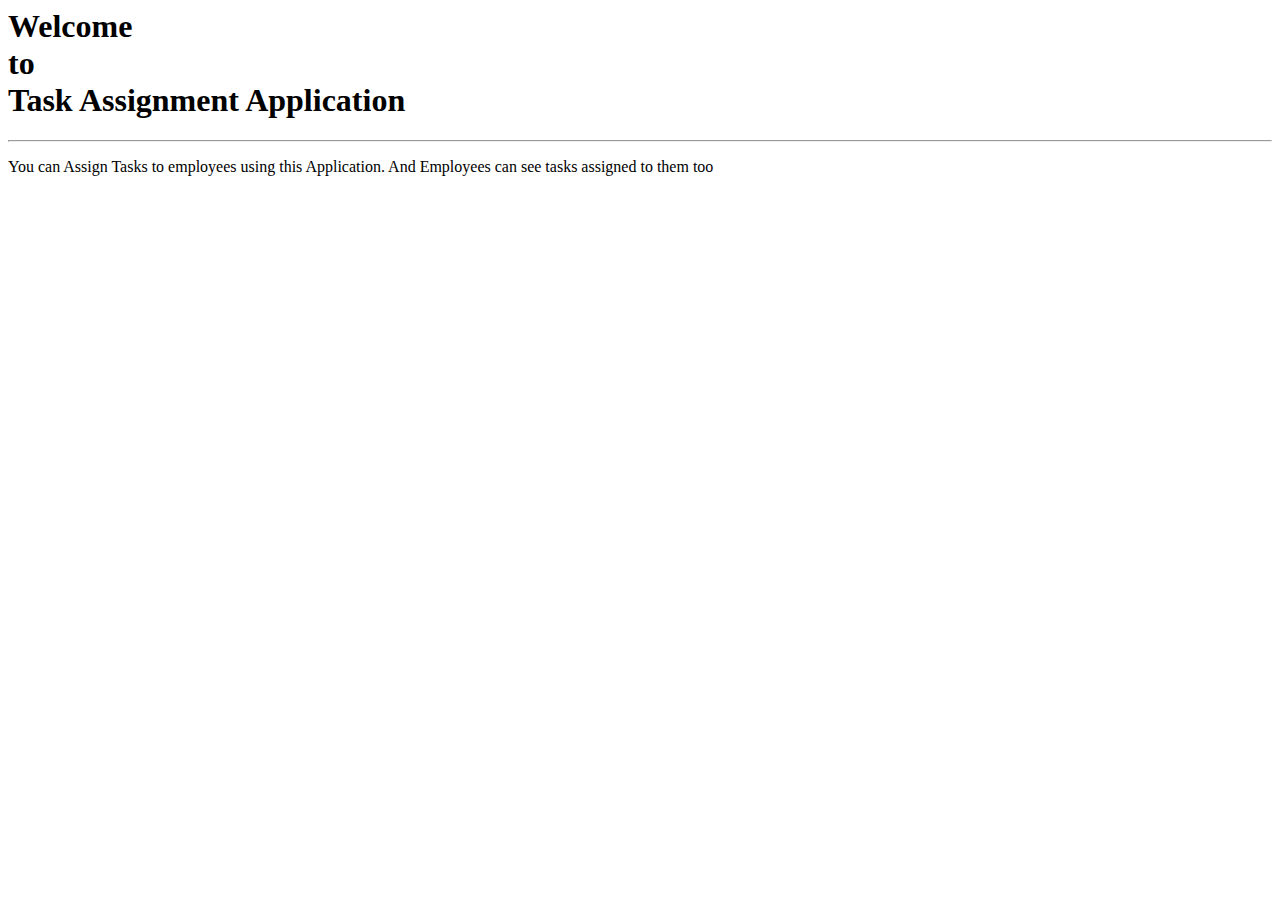
<file: src/main/resources/templates/index.html>
<html xmlns:th="http://www.thymeleaf.org"
	xmlns:layout="http://www.ultraq.net.nz/thymeleaf/layout"
	layout:decorate="~{fragments/main_layout}">

<head></head>
<body>

	<div layout:fragment="content" class="container mySpace">
		<div class="jumbotron">


			<div class="jumbotron">
				<h1 class="display-3 text-success">Welcome</br>to</br>Task Assignment Application</h1>
				
				<hr class="my-4 ">
<p class="lead text-info">You can Assign Tasks to employees using this Application. And Employees can see tasks assigned to them too </p>

			</div>



		</div>
	</div>

</body>
</html>
</file>
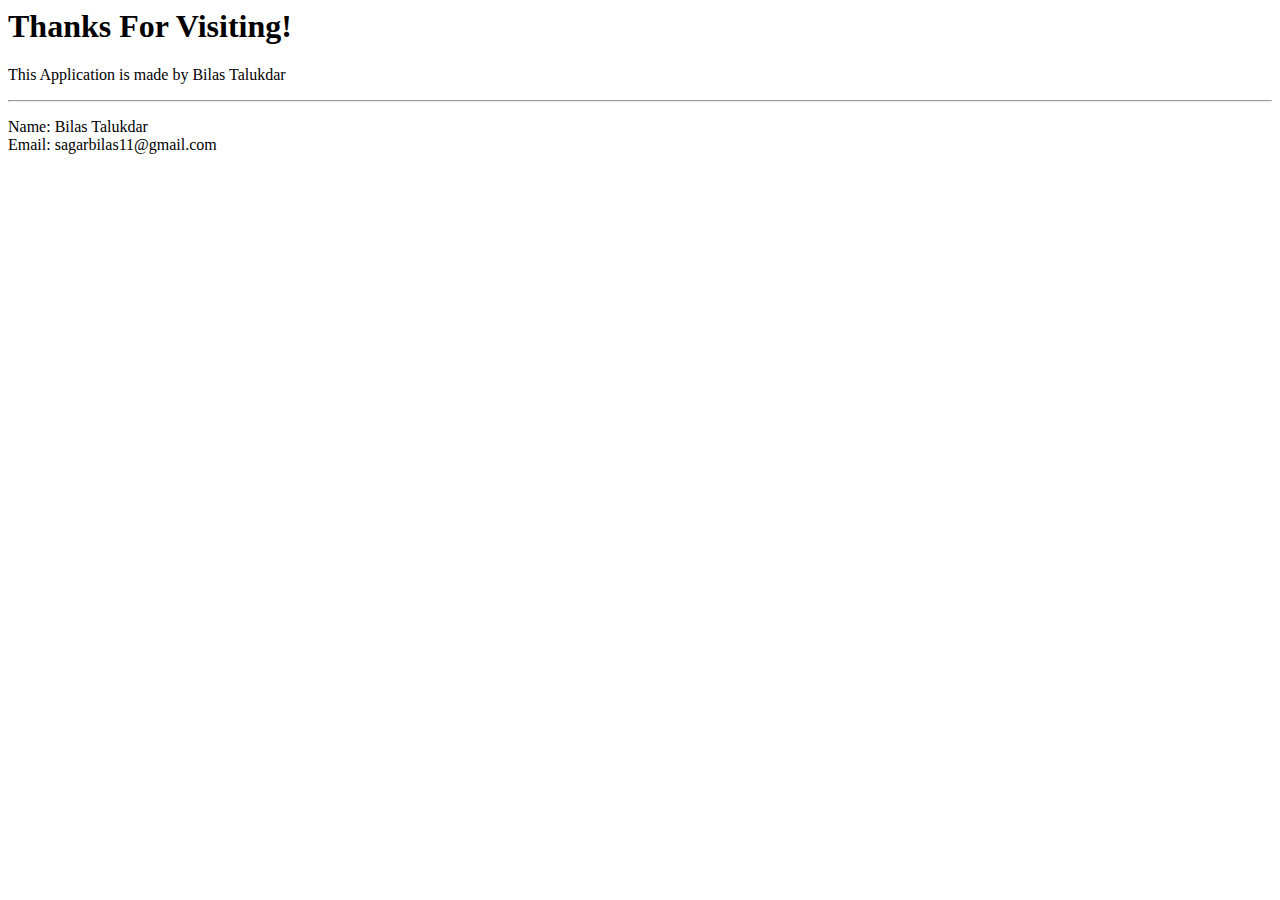
<file: src/main/resources/templates/views/about.html>
<html xmlns:th="http://www.thymeleaf.org"
	xmlns:layout="http://www.ultraq.net.nz/thymeleaf/layout" 
	layout:decorate="~{fragments/main_layout}">

<head></head>
<body>
 
<div layout:fragment="content" class="container mySpace">
	<div class="jumbotron">
	
	
	
	
	
	
<div class="jumbotron">
  <h1 class="display-3 text-success">Thanks For Visiting!</h1>
  <p class="lead text-info">This Application is made by Bilas Talukdar</p>
  <hr class="my-4 ">
  <p class="text-warning">Name: Bilas Talukdar</br>
  	Email: sagarbilas11@gmail.com
  </p>

</div>
	
	
	
	
	
	
	
	
	
<!-- 
<p class="mySpace2">You Are Logged In!!</p>
	</div>
</div>
 -->	


</body>
</html>
</file>
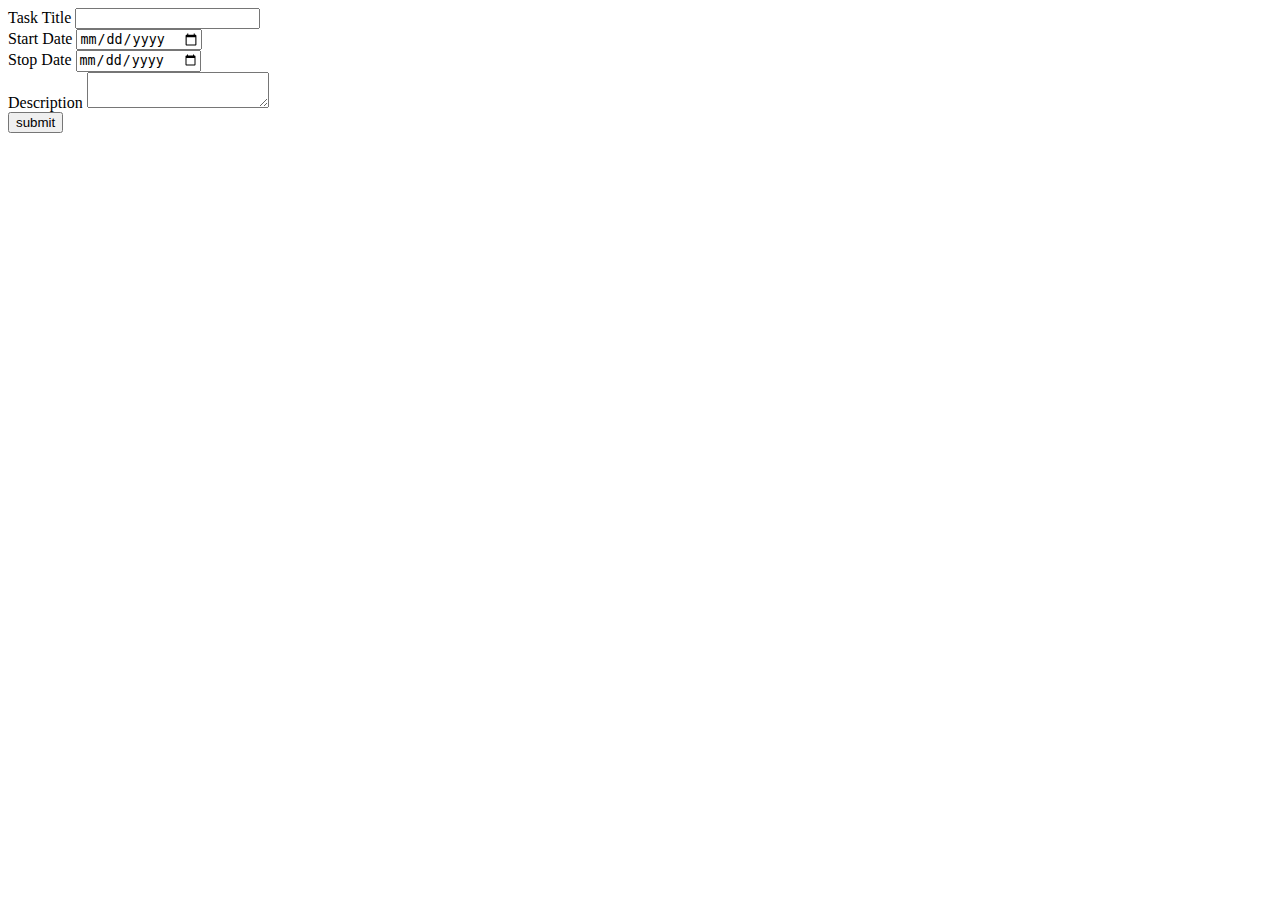
<file: src/main/resources/templates/views/addNewTask.html>
<html xmlns:th="http://www.thymeleaf.org"
	xmlns:layout="http://www.ultraq.net.nz/thymeleaf/layout"
	layout:decorate="~{fragments/main_layout}">

<head>
<title>Register Form</title>
</head>
<body>

	<div layout:fragment="content" class="container mySpace">
	
		<form th:action="@{/addTask}" th:object="${task}" method="post">
			<div class="form-group">
				<label for="taskTitle" class="form-control-labe">Task Title</label> <input
					type="text" class="form-control" th:field="*{taskTitle}" id="taskTitle" />
					<div class="text text-danger" th:if="${#fields.hasErrors('taskTitle')}" th:errors="*{taskTitle}" ></div>
			</div>

			<div class="form-group">
				<label for="startTime" class="form-control-labe">Start Date</label> <input type="date" class="form-control" th:field="*{startDate}" id="startDate" />
				<div class="text text-danger" th:if="${#fields.hasErrors('startDate')}" th:errors="*{startDate}" ></div>
			</div>

			<div class="form-group">
				<label for="stopTime" class="form-control-labe">Stop Date</label> 
				<input type="date" class="form-control" th:field="*{stopDate}" id="stopDate" />
				<div class="text text-danger" th:if="${#fields.hasErrors('stopDate')}" th:errors="*{stopDate}" ></div>
			</div>
			
			<div class="form-group">
				<label for="description" class="form-control-labe">Description</label> 
				<textarea class="form-control" th:field="*{description}" id="description"></textarea>
				<div class="text text-danger" th:if="${#fields.hasErrors('description')}" th:errors="*{description}" ></div>
			</div>
			
			<input type="submit" value="submit" class="btn btn-primary" />
			
		</form>
	</div>

</body>
</html>
</file>
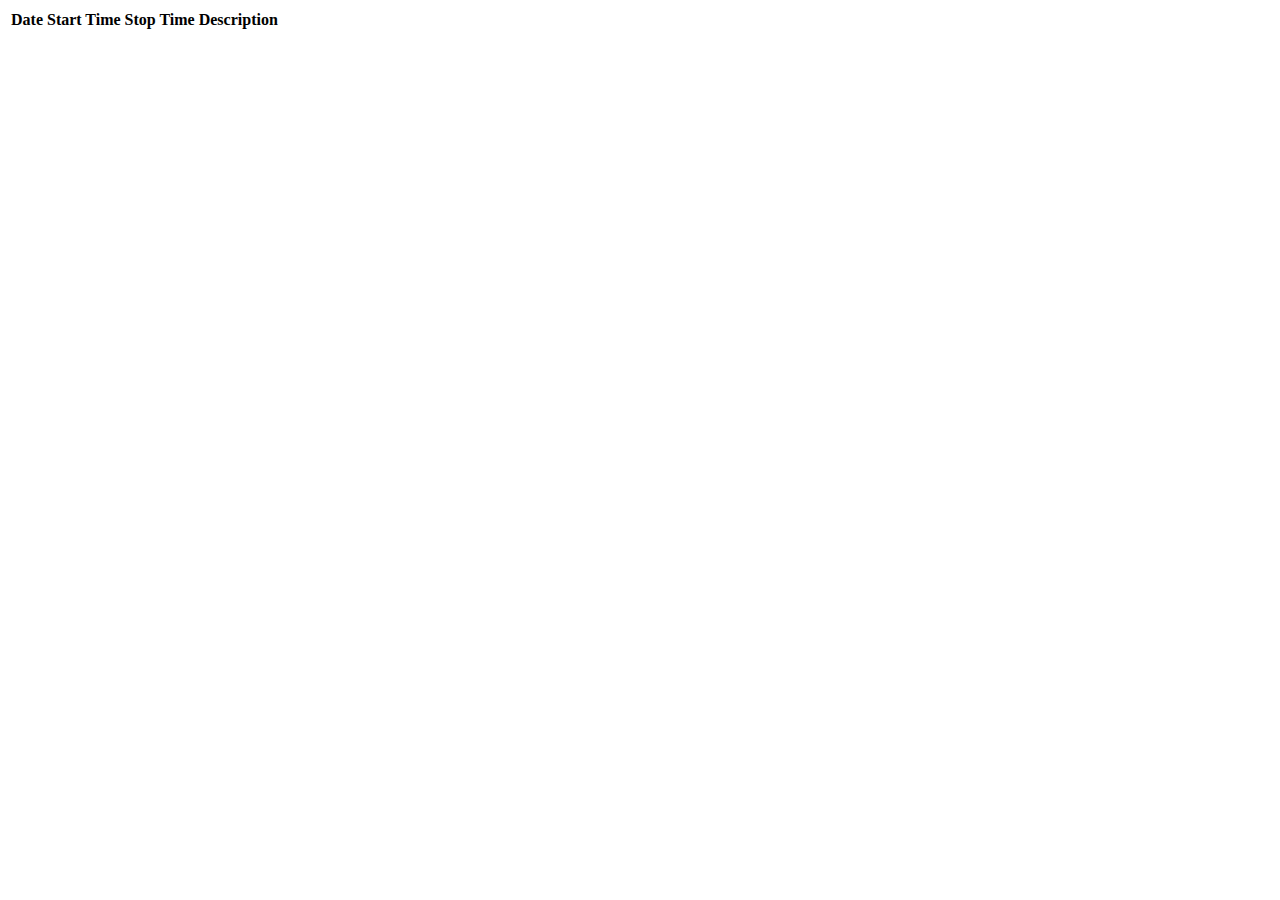
<file: src/main/resources/templates/views/alreadyAssignedTasks.html>
<html xmlns:th="http://www.thymeleaf.org"
	xmlns:layout="http://www.ultraq.net.nz/thymeleaf/layout" 
	layout:decorate="~{fragments/main_layout}">

<head></head>
<body>
 
<div layout:fragment="content" class="container mySpace">
	<div class="card">
		<div class="card card-body">
		<table class="table table-hover">
			<thead>
				<tr>
					<th>Date</th>
					<th>Start Time</th>
					<th>Stop Time</th>
					<th>Description</th>
				</tr>
			</thead>
			
			<tbody>
				<tr th:each="task:${viewTasks}">
					<td th:text="${task.taskTitle}"></td>
					<td th:text="${task.startDate}"></td>
					<td th:text="${task.stopDate}"></td>
					<td th:text="${task.description}"></td>
				</tr>
			</tbody>
		
		</table>
		</div>
	
	</div>
</div>

</body>
</html>
</file>
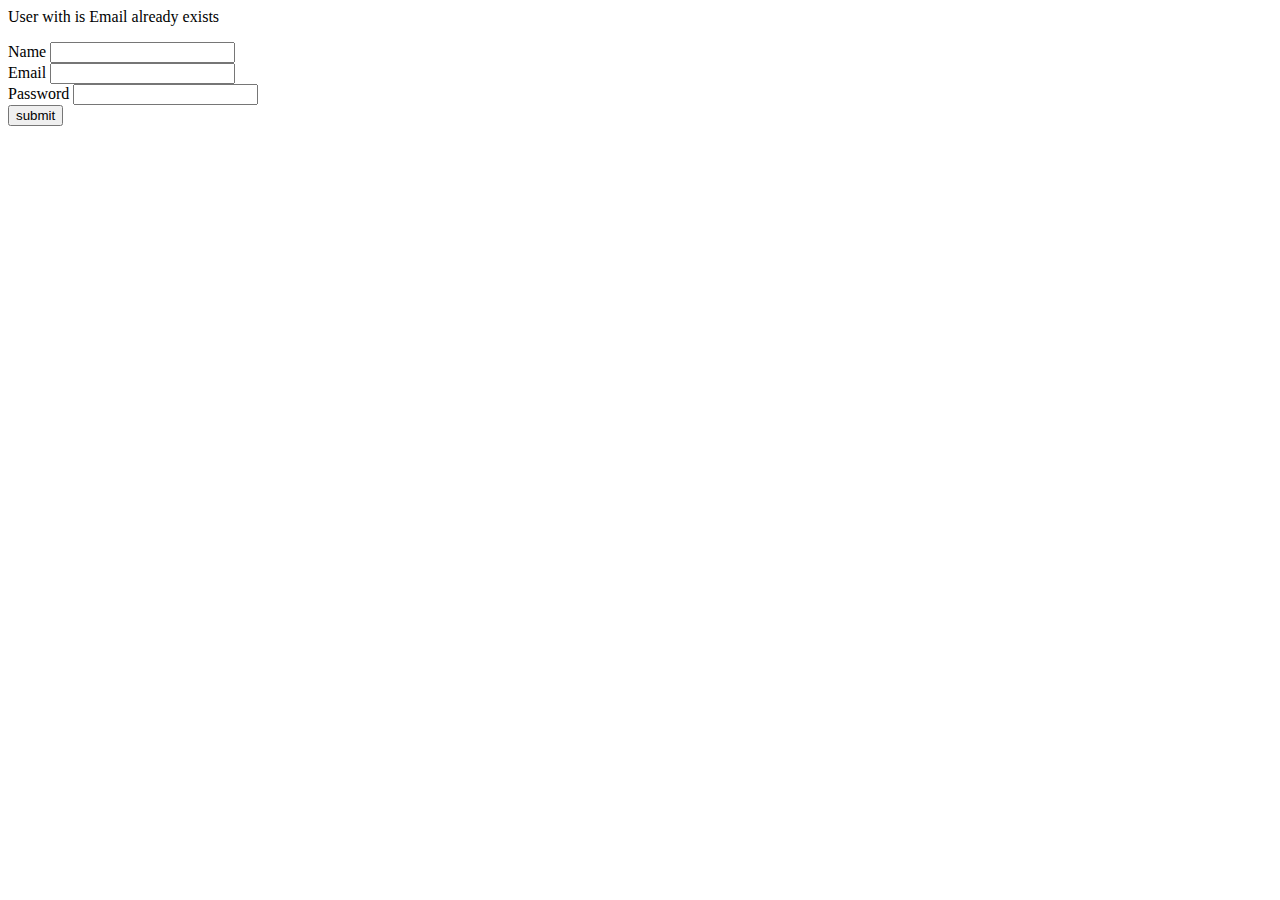
<file: src/main/resources/templates/views/doRegister.html>
<html xmlns:th="http://www.thymeleaf.org"
	xmlns:layout="http://www.ultraq.net.nz/thymeleaf/layout"
	layout:decorate="~{fragments/main_layout}">

<head>
<title>Register Form</title>
</head>
<body>

	<div layout:fragment="content" class="container mySpace">
		<!-- we will now create an input field for this email & bind it with the email field of the user class. 
in order to do that we need to declare the object that we just passed from the backend -->
<!-- th:action="@{/register}"  -->

<div class="alert alert-info" th:if="${exist}">
<p class="text text-center">
User with is Email already exists
</p>
</div>
		<form th:action="@{/register}" th:object="${user}" method="post">
		
			<div class="form-group">
				<label for="name" class="form-control-labe">Name</label> <input
					type="text" class="form-control" th:field="*{name}" id="name" />
				<div class="text text-danger" th:if="${#fields.hasErrors('name')}" th:errors="*{name}" ></div>
			</div>
			
			<div class="form-group">
				<label for="email" class="form-control-labe">Email</label> <input
					type="text" class="form-control" th:field="*{email}" id="email" />
					<div class="text text-danger" th:if="${#fields.hasErrors('email')}" th:errors="*{email}" ></div>
			</div>

			<div class="form-group">
				<label for="password" class="form-control-labe">Password</label> <input type="password" class="form-control" th:field="*{password}" id="password" />
				<div class="text text-danger" th:if="${#fields.hasErrors('password')}" th:errors="*{password}" ></div>
			</div>


			
			<input type="submit" value="submit" class="btn btn-primary" />
			
		</form>
	</div>

</body>
</html>
</file>
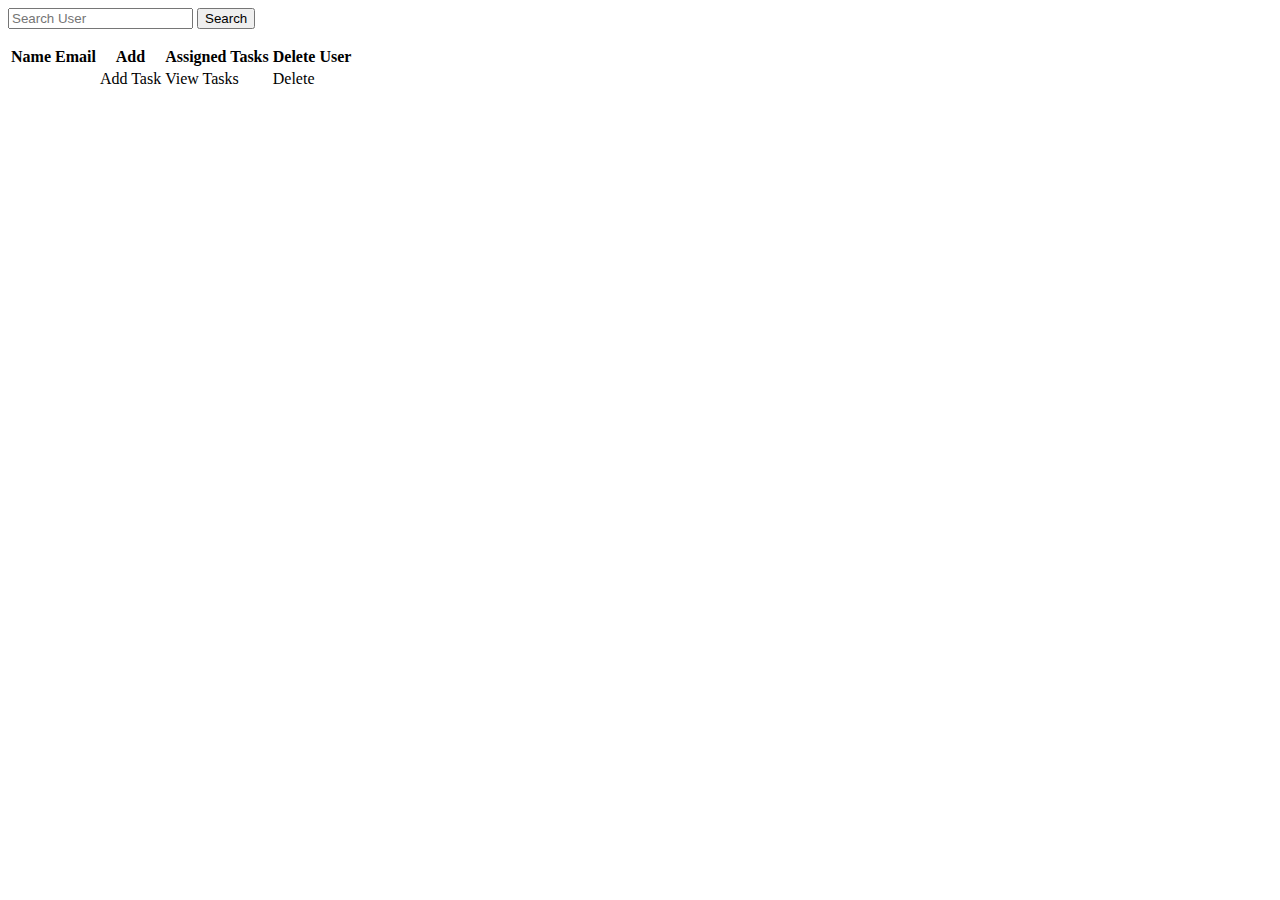
<file: src/main/resources/templates/views/listOfUsers.html>
<html xmlns:th="http://www.thymeleaf.org"
	xmlns:layout="http://www.ultraq.net.nz/thymeleaf/layout" 
	layout:decorate="~{fragments/main_layout}">

<head></head>
<body>
 
<div layout:fragment="content" class="container mySpace">
<form action="/users" class="form-inline">
	<div class="form-group mb-2">
		<input type="text" class="form-control" name="name" placeholder="Search User" />
		<input type="submit" value="Search" class="btn btn-primary" />
	</div>
</form>

	<div class="card">
		<div class="card card-body">
		<table class="table table-hover">
			<thead>
				<tr>
					<th>Name</th>
					<th>Email</th>
					<th>Add</th>
					<th>Assigned Tasks</th>
					<th>Delete User</th>
				</tr>
			</thead>
			
			<tbody>
				<tr th:each="user:${users}">
					<td th:text="${user.name}"></td>
					<td th:text="${user.email}"></td>
					
					<td><a th:href="@{/addTask(email=${user.email})}" class="btn btn-primary">Add   Task</a></td>
					<td><a th:href="@{/assignedTask(email=${user.email})}" class="btn btn-info">View Tasks</a></td>
					<td><a th:href="@{/deleteUser(email=${user.email})}" class="btn btn-danger">Delete </a></td>
				</tr>
			</tbody>
		
		</table>
		</div>
	
	</div>
</div>

</body>
</html>
</file>
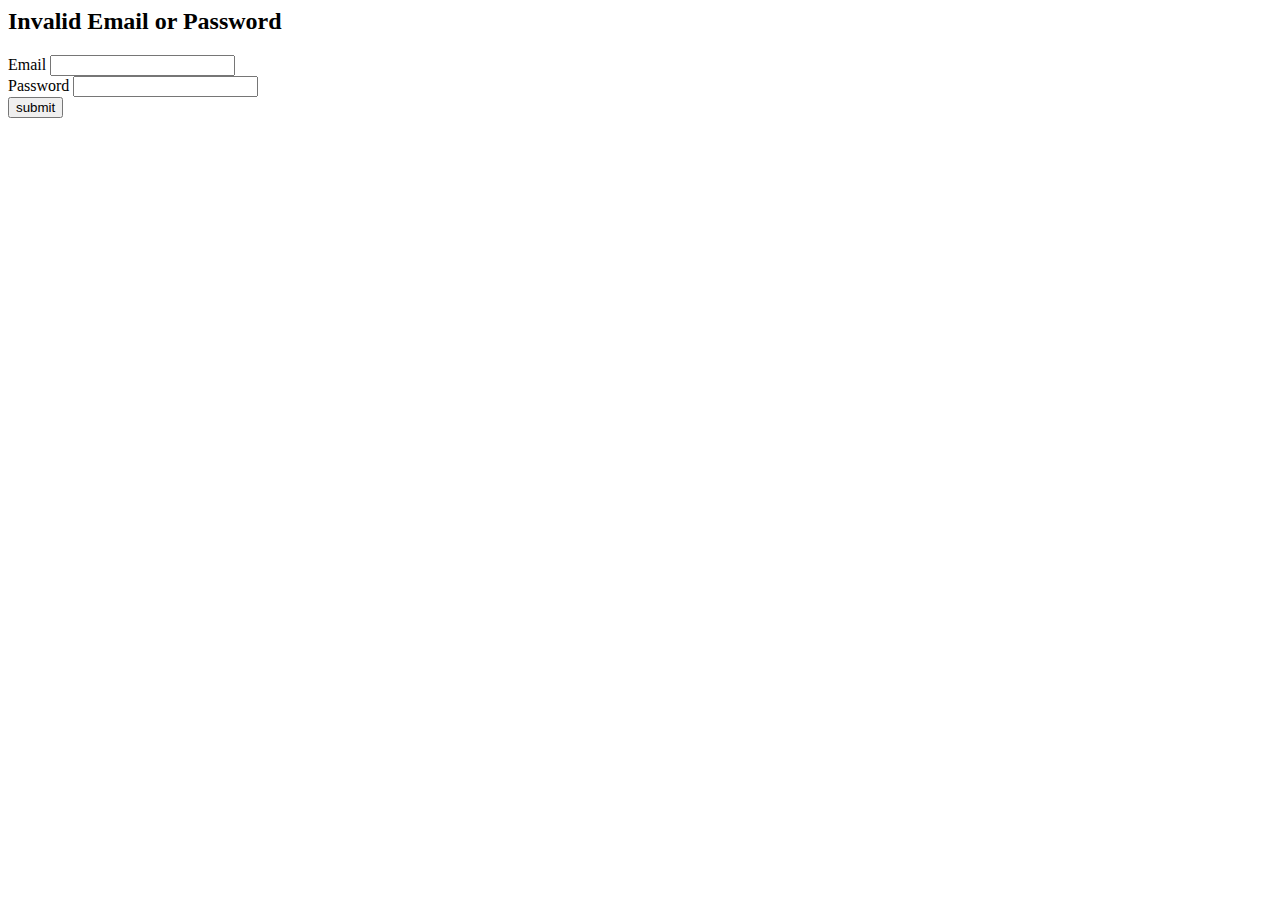
<file: src/main/resources/templates/views/login.html>
<html xmlns:th="http://www.thymeleaf.org"
	xmlns:layout="http://www.ultraq.net.nz/thymeleaf/layout"
	layout:decorate="~{fragments/main_layout}">

<head>
<title>Register Form</title>
</head>
<body>

	<div layout:fragment="content" class="container mySpace">
		<!-- we will now create an input field for this email & bind it with the email field of the user class. 
in order to do that we need to declare the object that we just passed from the backend -->
<!-- th:action="@{/register}"  -->

<div class="alert alert-danger" th:if="${param.error}">
<h2>Invalid Email or Password</h2>
</div>
		<form th:action="@{/login}" method="post">
			<div class="form-group">
				<label for="email" class="form-control-labe">Email</label> <input
					type="text" class="form-control" id="email" name="username" />		
			</div>

			<div class="form-group">
				<label for="password" class="form-control-labe">Password</label> <input type="password" class="form-control" id="password" name="password" />
			</div>
			
			<input type="submit" value="submit" class="btn btn-primary" />
			
		</form>
	</div>

</body>
</html>
</file>
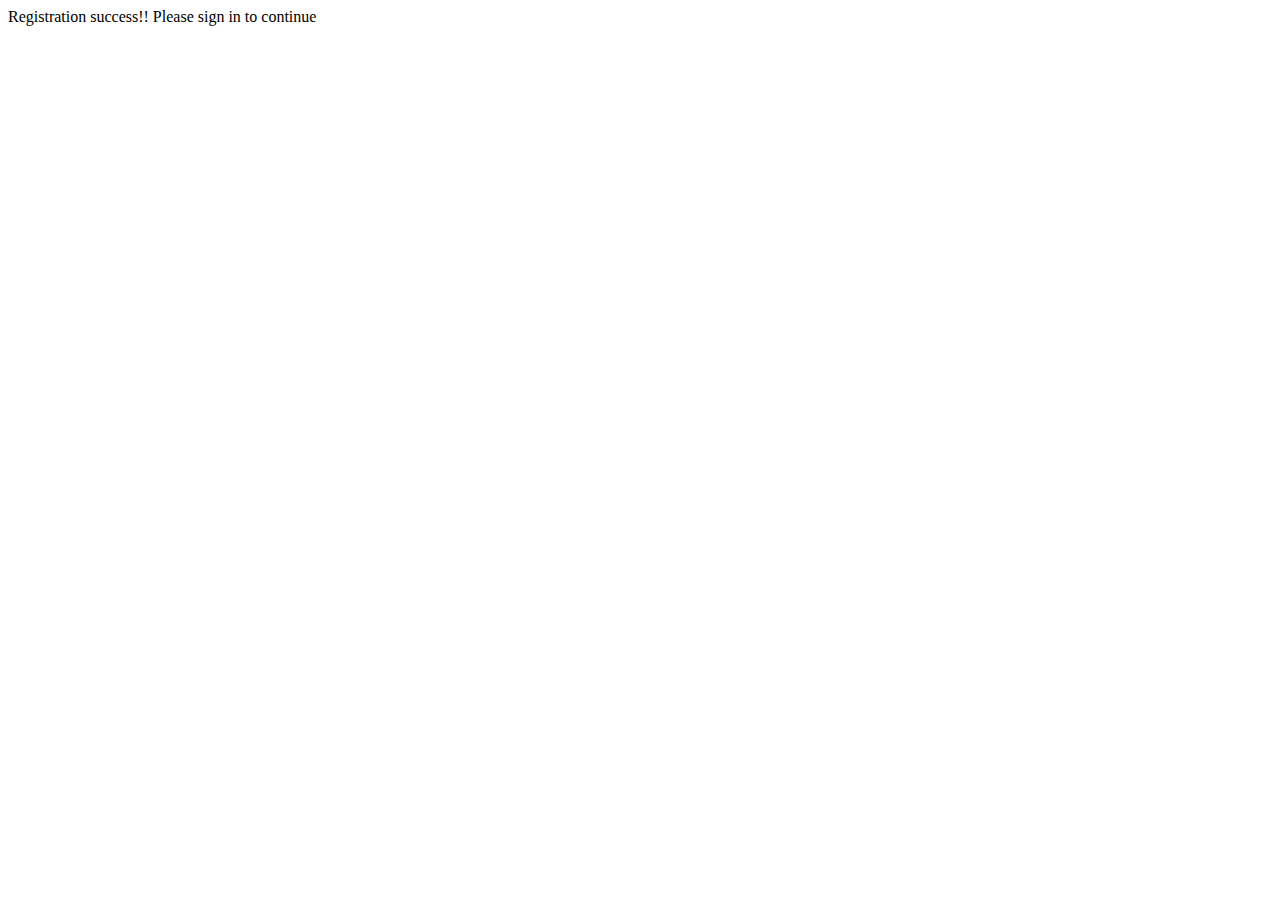
<file: src/main/resources/templates/views/registrationSuccess.html>
<html xmlns:th="http://www.thymeleaf.org"
	xmlns:layout="http://www.ultraq.net.nz/thymeleaf/layout" 
	layout:decorate="~{fragments/main_layout}">

<head></head>
<body>
 
<div layout:fragment="content" class="container mySpace">
	<div class="alert alert-success">
	Registration success!! Please sign in to continue
	</div>
</div>

</body>
</html>
</file>
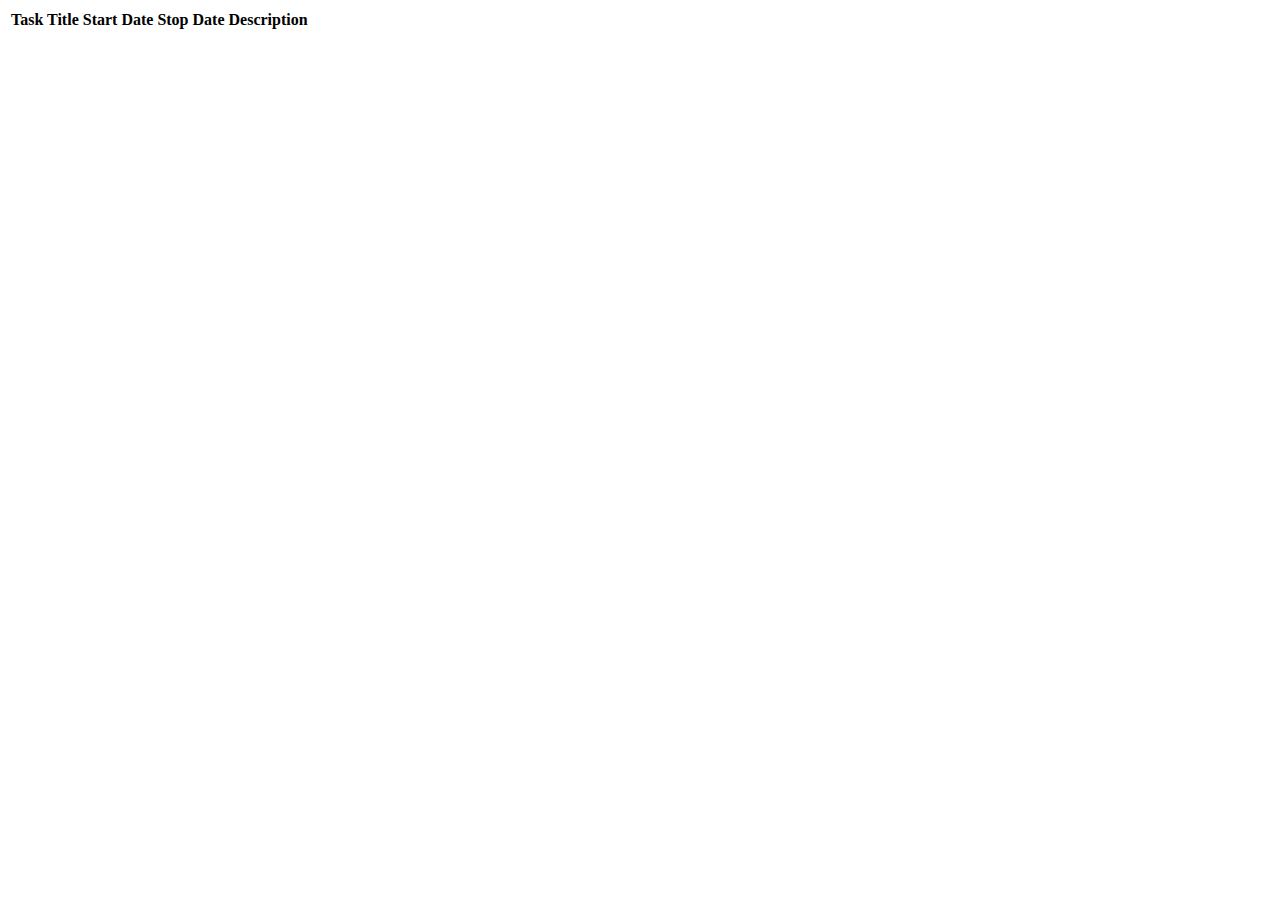
<file: src/main/resources/templates/views/userProfile.html>
<html xmlns:th="http://www.thymeleaf.org"
	xmlns:layout="http://www.ultraq.net.nz/thymeleaf/layout" 
	layout:decorate="~{fragments/main_layout}">

<head></head>
<body>
 
<div layout:fragment="content" class="container mySpace">
	<div class="card">
		<div class="card card-body">
		<table class="table table-hover">
			<thead>
				<tr class="table-warning">
					<th>Task Title</th>
					<th>Start Date</th>
					<th>Stop Date</th>
					<th>Description</th>
				</tr>
			</thead>
			
			<tbody>
				<tr class="table-success" th:each="task:${tasks}">
					<td th:text="${task.taskTitle}"></td>
					<td th:text="${task.startDate}"></td>
					<td th:text="${task.stopDate}"></td>
					<td th:text="${task.description}"></td>
				</tr>
			</tbody>
		
		</table>
		</div>
	
	</div>
</div>

</body>
</html>
</file>
